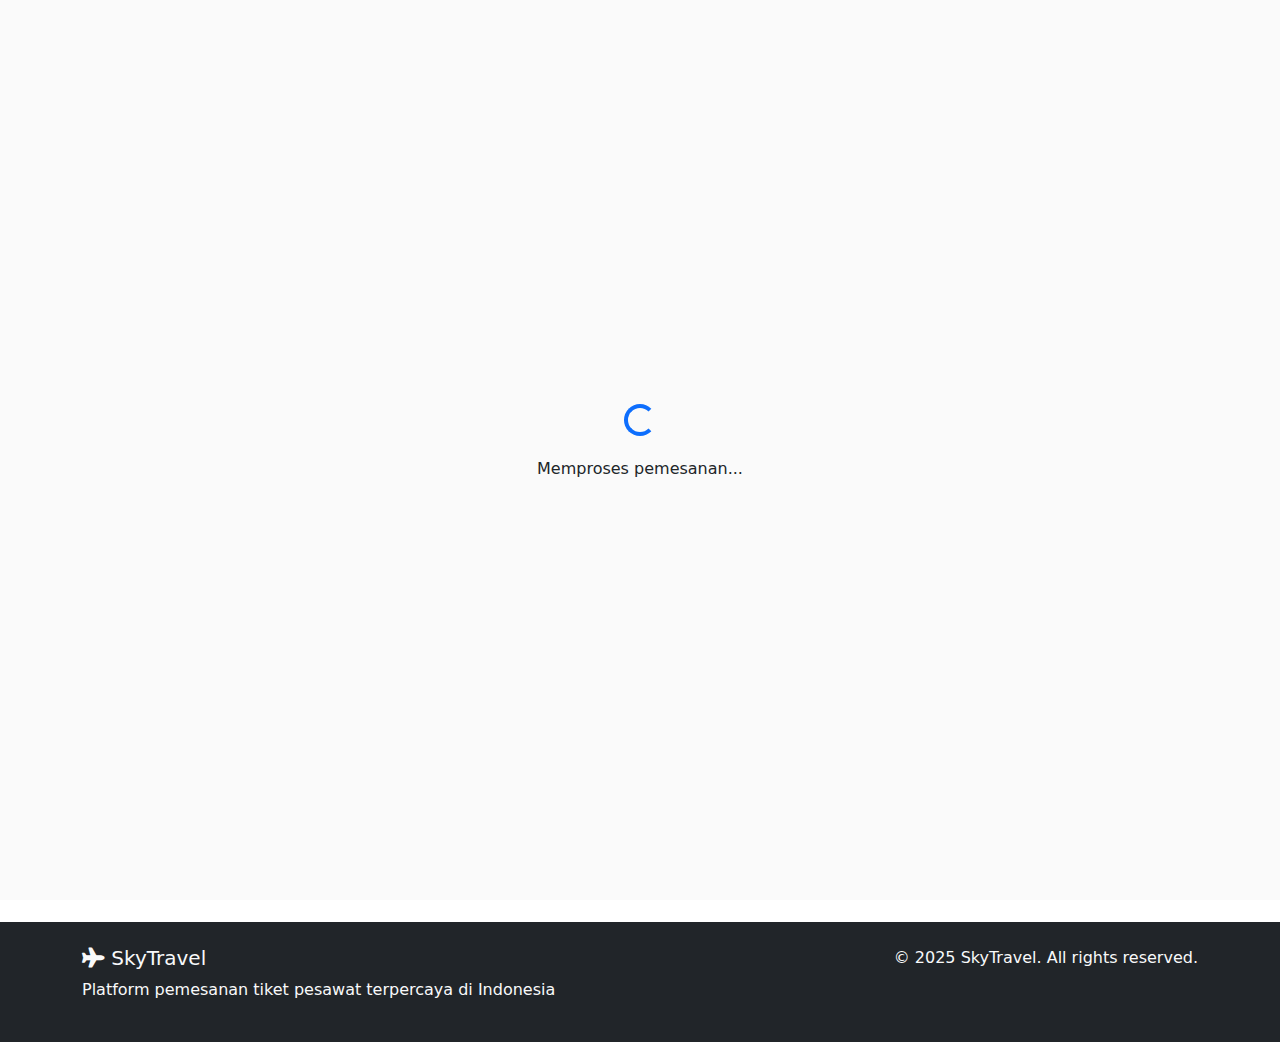
<file: booking.html>
<!DOCTYPE html>
<html lang="id">
<head>
    <meta charset="UTF-8">
    <meta name="viewport" content="width=device-width, initial-scale=1.0">
    <title>Pemesanan - SkyTravel</title>
    <link href="https://cdn.jsdelivr.net/npm/bootstrap@5.3.0/dist/css/bootstrap.min.css" rel="stylesheet">
    <link href="https://cdnjs.cloudflare.com/ajax/libs/font-awesome/6.0.0/css/all.min.css" rel="stylesheet">
    <link href="styles.css" rel="stylesheet">
</head>
<body>
    <!-- Loading Animation -->
    <div id="loading-overlay" class="loading-overlay">
        <div class="loading-spinner">
            <div class="spinner-border text-primary" role="status">
                <span class="visually-hidden">Loading...</span>
            </div>
            <p class="mt-3">Memproses pemesanan...</p>
        </div>
    </div>

    <!-- Navigation -->
    <nav class="navbar navbar-expand-lg navbar-dark bg-primary fixed-top">
        <div class="container">
            <a class="navbar-brand" href="index.html">
                <i class="fas fa-plane"></i> SkyTravel
            </a>
            <button class="navbar-toggler" type="button" data-bs-toggle="collapse" data-bs-target="#navbarNav">
                <span class="navbar-toggler-icon"></span>
            </button>
            <div class="collapse navbar-collapse" id="navbarNav">
                <ul class="navbar-nav ms-auto">
                    <li class="nav-item">
                        <a class="nav-link" href="index.html">Beranda</a>
                    </li>
                    <li class="nav-item">
                        <a class="nav-link" href="search.html">Penerbangan</a>
                    </li>
                    <li class="nav-item">
                        <a class="nav-link active" href="booking.html">Pemesanan</a>
                    </li>
                    <li class="nav-item">
                        <a class="nav-link" href="profile.html">Profil</a>
                    </li>
                    <li class="nav-item">
                        <a class="nav-link" href="contact.html">Kontak</a>
                    </li>
                </ul>
            </div>
        </div>
    </nav>

    <div class="container mt-5 pt-5">
        <div class="row">
            <div class="col-lg-8">
                <!-- Passenger Information Form -->
                <div class="card shadow mb-4">
                    <div class="card-header bg-primary text-white">
                        <h5 class="mb-0"><i class="fas fa-user"></i> Informasi Penumpang</h5>
                    </div>
                    <div class="card-body">
                        <form id="bookingForm">
                            <div class="row">
                                <div class="col-md-6 mb-3">
                                    <label class="form-label">Nama Lengkap *</label>
                                    <input type="text" class="form-control" id="fullName" required>
                                    <div class="invalid-feedback" id="nameError"></div>
                                </div>
                                <div class="col-md-6 mb-3">
                                    <label class="form-label">Email *</label>
                                    <input type="email" class="form-control" id="email" required>
                                    <div class="invalid-feedback" id="emailError"></div>
                                </div>
                            </div>
                            <div class="row">
                                <div class="col-md-6 mb-3">
                                    <label class="form-label">Nomor Telepon *</label>
                                    <input type="tel" class="form-control" id="phone" required>
                                    <div class="invalid-feedback" id="phoneError"></div>
                                </div>
                                <div class="col-md-6 mb-3">
                                    <label class="form-label">Tanggal Lahir</label>
                                    <input type="date" class="form-control" id="birthDate">
                                </div>
                            </div>
                            <div class="mb-3">
                                <label class="form-label">Alamat</label>
                                <textarea class="form-control" id="address" rows="3"></textarea>
                            </div>
                        </form>
                    </div>
                </div>

                <!-- Account Creation Form -->
                <div class="card shadow mb-4">
                    <div class="card-header bg-success text-white">
                        <h5 class="mb-0"><i class="fas fa-user-plus"></i> Buat Akun (Opsional)</h5>
                    </div>
                    <div class="card-body">
                        <form id="accountForm">
                            <div class="row">
                                <div class="col-md-6 mb-3">
                                    <label class="form-label">Username</label>
                                    <input type="text" class="form-control" id="username">
                                    <div class="invalid-feedback" id="usernameError"></div>
                                    <div class="form-text">5-20 karakter</div>
                                </div>
                                <div class="col-md-6 mb-3">
                                    <label class="form-label">Password</label>
                                    <input type="password" class="form-control" id="password">
                                    <div class="invalid-feedback" id="passwordError"></div>
                                    <div class="form-text">
                                        <small>
                                            <div id="passwordRequirements">
                                                <div class="requirement" id="lengthReq">
                                                    <i class="fas fa-times text-danger"></i> Minimal 20 karakter
                                                </div>
                                                <div class="requirement" id="uppercaseReq">
                                                    <i class="fas fa-times text-danger"></i> Huruf besar
                                                </div>
                                                <div class="requirement" id="lowercaseReq">
                                                    <i class="fas fa-times text-danger"></i> Huruf kecil
                                                </div>
                                                <div class="requirement" id="numberReq">
                                                    <i class="fas fa-times text-danger"></i> Angka
                                                </div>
                                            </div>
                                        </small>
                                    </div>
                                </div>
                            </div>
                            <div class="mb-3">
                                <label class="form-label">Konfirmasi Password</label>
                                <input type="password" class="form-control" id="confirmPassword">
                                <div class="invalid-feedback" id="confirmPasswordError"></div>
                            </div>
                        </form>
                    </div>
                </div>
            </div>

            <div class="col-lg-4">
                <!-- Flight Summary -->
                <div class="card shadow sticky-top">
                    <div class="card-header bg-info text-white">
                        <h5 class="mb-0"><i class="fas fa-plane"></i> Ringkasan Penerbangan</h5>
                    </div>
                    <div class="card-body">
                        <div class="flight-summary">
                            <div class="d-flex justify-content-between mb-2">
                                <span>Rute:</span>
                                <strong>Jakarta → Bali</strong>
                            </div>
                            <div class="d-flex justify-content-between mb-2">
                                <span>Tanggal:</span>
                                <strong>25 Des 2024</strong>
                            </div>
                            <div class="d-flex justify-content-between mb-2">
                                <span>Waktu:</span>
                                <strong>08:00 - 11:00</strong>
                            </div>
                            <div class="d-flex justify-content-between mb-2">
                                <span>Maskapai:</span>
                                <strong>Garuda Indonesia</strong>
                            </div>
                            <div class="d-flex justify-content-between mb-2">
                                <span>Penumpang:</span>
                                <strong>1</strong>
                            </div>
                            <hr>
                            <div class="d-flex justify-content-between mb-3">
                                <span>Total Harga:</span>
                                <strong class="text-primary fs-5">Rp 1.200.000</strong>
                            </div>
                            <button type="button" class="btn btn-primary w-100" id="proceedPayment">
                                <i class="fas fa-credit-card"></i> Lanjut ke Pembayaran
                            </button>
                        </div>
                    </div>
                </div>
            </div>
        </div>
    </div>

    <!-- Footer -->
    <footer class="bg-dark text-light py-4 mt-5">
        <div class="container">
            <div class="row">
                <div class="col-md-6">
                    <h5><i class="fas fa-plane"></i> SkyTravel</h5>
                    <p>Platform pemesanan tiket pesawat terpercaya di Indonesia</p>
                </div>
                <div class="col-md-6 text-md-end">
                    <p>&copy; 2025 SkyTravel. All rights reserved.</p>
                </div>
            </div>
        </div>
    </footer>

    <script src="https://cdn.jsdelivr.net/npm/bootstrap@5.3.0/dist/js/bootstrap.bundle.min.js"></script>
    <script src="script.js"></script>
</body>
</html>
</file>
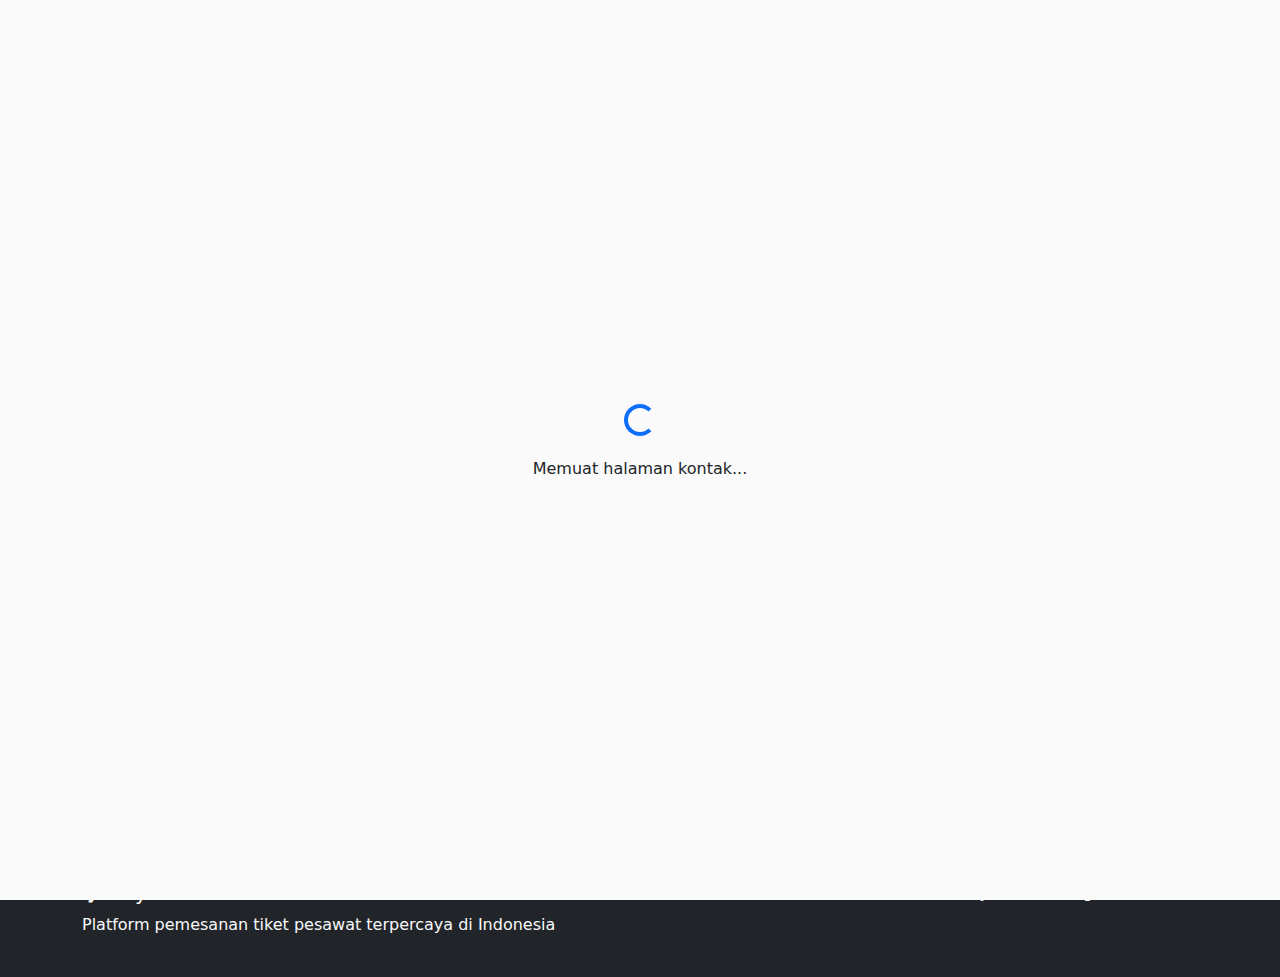
<file: contact.html>
<!DOCTYPE html>
<html lang="id">
<head>
    <meta charset="UTF-8">
    <meta name="viewport" content="width=device-width, initial-scale=1.0">
    <title>Kontak - SkyTravel</title>
    <link href="https://cdn.jsdelivr.net/npm/bootstrap@5.3.0/dist/css/bootstrap.min.css" rel="stylesheet">
    <link href="https://cdnjs.cloudflare.com/ajax/libs/font-awesome/6.0.0/css/all.min.css" rel="stylesheet">
    <link href="styles.css" rel="stylesheet">
</head>
<body>
    <!-- Loading Animation -->
    <div id="loading-overlay" class="loading-overlay">
        <div class="loading-spinner">
            <div class="spinner-border text-primary" role="status">
                <span class="visually-hidden">Loading...</span>
            </div>
            <p class="mt-3">Memuat halaman kontak...</p>
        </div>
    </div>

    <!-- Navigation -->
    <nav class="navbar navbar-expand-lg navbar-dark bg-primary fixed-top">
        <div class="container">
            <a class="navbar-brand" href="index.html">
                <i class="fas fa-plane"></i> SkyTravel
            </a>
            <button class="navbar-toggler" type="button" data-bs-toggle="collapse" data-bs-target="#navbarNav">
                <span class="navbar-toggler-icon"></span>
            </button>
            <div class="collapse navbar-collapse" id="navbarNav">
                <ul class="navbar-nav ms-auto">
                    <li class="nav-item">
                        <a class="nav-link" href="index.html">Beranda</a>
                    </li>
                    <li class="nav-item">
                        <a class="nav-link" href="search.html">Penerbangan</a>
                    </li>
                    <li class="nav-item">
                        <a class="nav-link" href="booking.html">Pemesanan</a>
                    </li>
                    <li class="nav-item">
                        <a class="nav-link" href="profile.html">Profil</a>
                    </li>
                    <li class="nav-item">
                        <a class="nav-link active" href="contact.html">Kontak</a>
                    </li>
                </ul>
            </div>
        </div>
    </nav>

    <div class="container mt-5 pt-5">
        <!-- Contact Header -->
        <div class="text-center mb-5">
            <h1>Hubungi Kami</h1>
            <p class="lead">Tim customer service kami siap membantu Anda 24/7</p>
        </div>

        <div class="row">
            <div class="col-lg-8">
                <!-- Contact Form -->
                <div class="card shadow">
                    <div class="card-header bg-primary text-white">
                        <h5 class="mb-0"><i class="fas fa-envelope"></i> Kirim Pesan</h5>
                    </div>
                    <div class="card-body">
                        <form id="contactForm">
                            <div class="row">
                                <div class="col-md-6 mb-3">
                                    <label class="form-label">Nama Lengkap *</label>
                                    <input type="text" class="form-control" id="contactName" required>
                                    <div class="invalid-feedback" id="contactNameError"></div>
                                </div>
                                <div class="col-md-6 mb-3">
                                    <label class="form-label">Email *</label>
                                    <input type="email" class="form-control" id="contactEmail" required>
                                    <div class="invalid-feedback" id="contactEmailError"></div>
                                </div>
                            </div>
                            <div class="row">
                                <div class="col-md-6 mb-3">
                                    <label class="form-label">Nomor Telepon</label>
                                    <input type="tel" class="form-control" id="contactPhone">
                                </div>
                                <div class="col-md-6 mb-3">
                                    <label class="form-label">Subjek *</label>
                                    <select class="form-select" id="contactSubject" required>
                                        <option value="">Pilih subjek</option>
                                        <option value="booking">Pertanyaan Pemesanan</option>
                                        <option value="payment">Masalah Pembayaran</option>
                                        <option value="refund">Permintaan Refund</option>
                                        <option value="complaint">Keluhan</option>
                                        <option value="other">Lainnya</option>
                                    </select>
                                </div>
                            </div>
                            <div class="mb-3">
                                <label class="form-label">Pesan *</label>
                                <textarea class="form-control" id="contactMessage" rows="5" required></textarea>
                                <div class="invalid-feedback" id="contactMessageError"></div>
                                <div class="form-text">Maksimal 50 karakter</div>
                            </div>
                            <div class="mb-3 form-check">
                                <input type="checkbox" class="form-check-input" id="agreeTerms" required>
                                <label class="form-check-label" for="agreeTerms">
                                    Saya setuju dengan syarat dan ketentuan
                                </label>
                            </div>
                            <button type="submit" class="btn btn-primary">
                                <i class="fas fa-paper-plane"></i> Kirim Pesan
                            </button>
                        </form>
                    </div>
                </div>
            </div>

            <div class="col-lg-4">
                <!-- Contact Information -->
                <div class="card shadow mb-4">
                    <div class="card-header bg-info text-white">
                        <h5 class="mb-0"><i class="fas fa-info-circle"></i> Informasi Kontak</h5>
                    </div>
                    <div class="card-body">
                        <div class="contact-info">
                            <div class="mb-3">
                                <i class="fas fa-phone text-primary"></i>
                                <strong>Telepon:</strong><br>
                                <span>+62 21 1234 5678</span>
                            </div>
                            <div class="mb-3">
                                <i class="fas fa-envelope text-primary"></i>
                                <strong>Email:</strong><br>
                                <span>support@skytravel.com</span>
                            </div>
                            <div class="mb-3">
                                <i class="fas fa-map-marker-alt text-primary"></i>
                                <strong>Alamat:</strong><br>
                                <span>Jl. Sudirman No. 123<br>Jakarta Pusat, 10220</span>
                            </div>
                            <div class="mb-3">
                                <i class="fas fa-clock text-primary"></i>
                                <strong>Jam Operasional:</strong><br>
                                <span>24 Jam / 7 Hari</span>
                            </div>
                        </div>
                    </div>
                </div>

                <!-- FAQ -->
                <div class="card shadow">
                    <div class="card-header bg-warning text-dark">
                        <h5 class="mb-0"><i class="fas fa-question-circle"></i> FAQ</h5>
                    </div>
                    <div class="card-body">
                        <div class="accordion" id="faqAccordion">
                            <div class="accordion-item">
                                <h2 class="accordion-header">
                                    <button class="accordion-button collapsed" type="button" data-bs-toggle="collapse" data-bs-target="#faq1">
                                        Bagaimana cara membatalkan tiket?
                                    </button>
                                </h2>
                                <div id="faq1" class="accordion-collapse collapse" data-bs-parent="#faqAccordion">
                                    <div class="accordion-body">
                                        Anda dapat membatalkan tiket melalui halaman profil atau menghubungi customer service kami.
                                    </div>
                                </div>
                            </div>
                            <div class="accordion-item">
                                <h2 class="accordion-header">
                                    <button class="accordion-button collapsed" type="button" data-bs-toggle="collapse" data-bs-target="#faq2">
                                        Berapa lama proses refund?
                                    </button>
                                </h2>
                                <div id="faq2" class="accordion-collapse collapse" data-bs-parent="#faqAccordion">
                                    <div class="accordion-body">
                                        Proses refund membutuhkan waktu 3-7 hari kerja setelah permohonan disetujui.
                                    </div>
                                </div>
                            </div>
                        </div>
                    </div>
                </div>
            </div>
        </div>
    </div>

    <!-- Footer -->
    <footer class="bg-dark text-light py-4 mt-5">
        <div class="container">
            <div class="row">
                <div class="col-md-6">
                    <h5><i class="fas fa-plane"></i> SkyTravel</h5>
                    <p>Platform pemesanan tiket pesawat terpercaya di Indonesia</p>
                </div>
                <div class="col-md-6 text-md-end">
                    <p>&copy; 2025 SkyTravel. All rights reserved.</p>
                </div>
            </div>
        </div>
    </footer>

    <script src="https://cdn.jsdelivr.net/npm/bootstrap@5.3.0/dist/js/bootstrap.bundle.min.js"></script>
    <script src="script.js"></script>
</body>
</html>
</file>
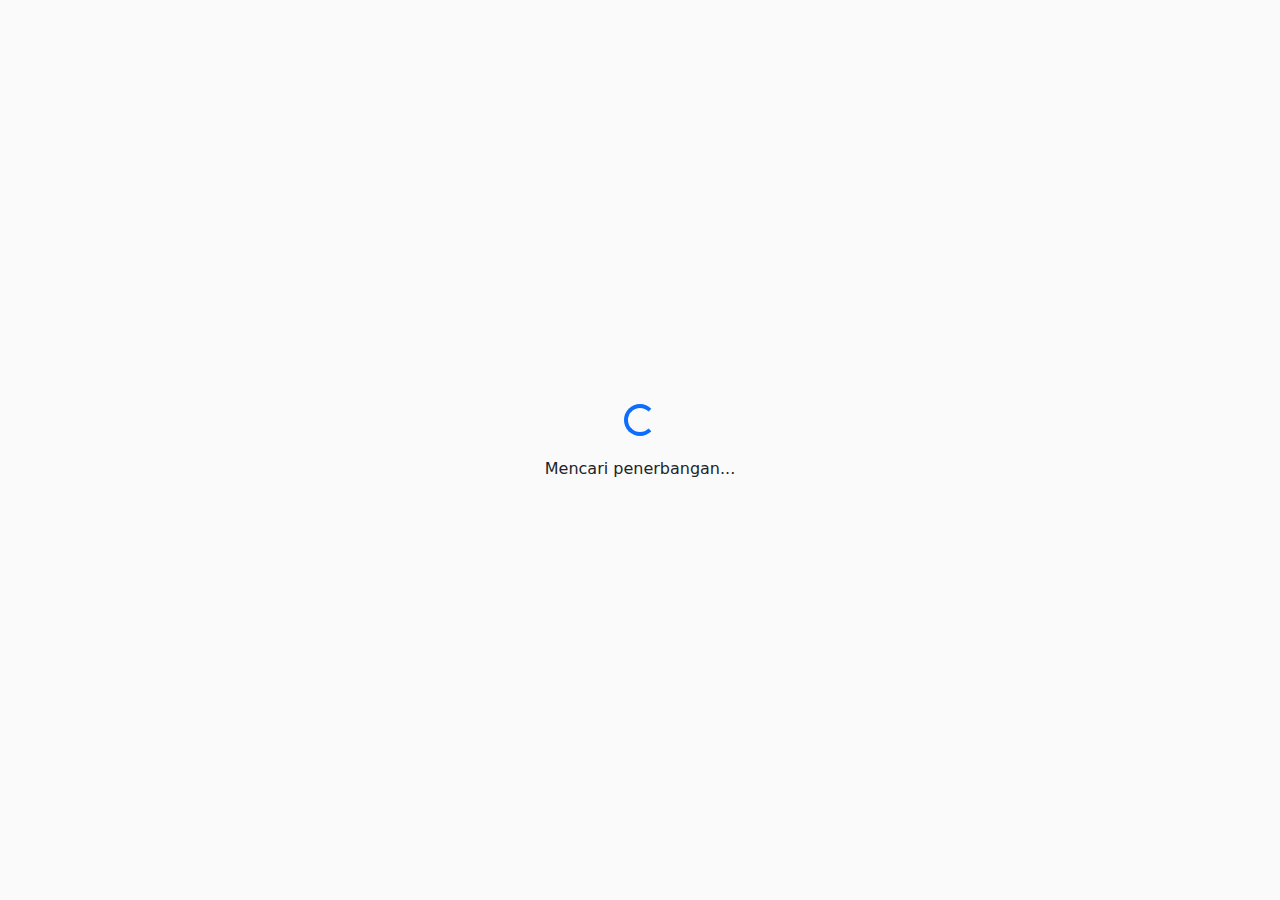
<file: search.html>
<!DOCTYPE html>
<html lang="id">
<head>
    <meta charset="UTF-8">
    <meta name="viewport" content="width=device-width, initial-scale=1.0">
    <title>Cari Penerbangan - SkyTravel</title>
    <link href="https://cdn.jsdelivr.net/npm/bootstrap@5.3.0/dist/css/bootstrap.min.css" rel="stylesheet">
    <link href="https://cdnjs.cloudflare.com/ajax/libs/font-awesome/6.0.0/css/all.min.css" rel="stylesheet">
    <link href="styles.css" rel="stylesheet">
</head>
<body>
    <!-- Loading Animation -->
    <div id="loading-overlay" class="loading-overlay">
        <div class="loading-spinner">
            <div class="spinner-border text-primary" role="status">
                <span class="visually-hidden">Loading...</span>
            </div>
            <p class="mt-3">Mencari penerbangan...</p>
        </div>
    </div>

    <!-- Navigation -->
    <nav class="navbar navbar-expand-lg navbar-dark bg-primary fixed-top">
        <div class="container">
            <a class="navbar-brand" href="index.html">
                <i class="fas fa-plane"></i> SkyTravel
            </a>
            <button class="navbar-toggler" type="button" data-bs-toggle="collapse" data-bs-target="#navbarNav">
                <span class="navbar-toggler-icon"></span>
            </button>
            <div class="collapse navbar-collapse" id="navbarNav">
                <ul class="navbar-nav ms-auto">
                    <li class="nav-item">
                        <a class="nav-link" href="index.html">Beranda</a>
                    </li>
                    <li class="nav-item">
                        <a class="nav-link active" href="search.html">Cari Penerbangan</a>
                    </li>
                    <li class="nav-item">
                        <a class="nav-link" href="booking.html">Pemesanan</a>
                    </li>
                    <li class="nav-item">
                        <a class="nav-link" href="profile.html">Profil</a>
                    </li>
                    <li class="nav-item">
                        <a class="nav-link" href="contact.html">Kontak</a>
                    </li>
                </ul>
            </div>
        </div>
    </nav>

    <div class="container mt-5 pt-5">
        <!-- Search Form -->
        <div class="row justify-content-center mb-5">
            <div class="col-lg-10">
                <div class="card shadow">
                    <div class="card-body p-4">
                        <h3 class="card-title text-center mb-4">Cari Penerbangan</h3>
                        <form id="searchForm">
                            <div class="row">
                                <div class="col-md-6 mb-3">
                                    <label class="form-label">Dari</label>
                                    <select class="form-select" id="fromCity" required>
                                        <option value="">Pilih kota asal</option>
                                        <option value="Jakarta">Jakarta (CGK)</option>
                                        <option value="Surabaya">Surabaya (MLG)</option>
                                        <option value="Medan">Medan (KNO)</option>
                                        <option value="Makassar">Makassar (UPG)</option>
                                    </select>
                                </div>
                                <div class="col-md-6 mb-3">
                                    <label class="form-label">Ke</label>
                                    <select class="form-select" id="toCity" required>
                                        <option value="">Pilih kota tujuan</option>
                                        <option value="Bali">Bali (DPS)</option>
                                        <option value="Yogyakarta">Yogyakarta (JOG)</option>
                                        <option value="Bandung">Bandung (BDO)</option>
                                        <option value="Lombok">Lombok (LOP)</option>
                                    </select>
                                </div>
                            </div>
                            <div class="row">
                                <div class="col-md-6 mb-3">
                                    <label class="form-label">Tanggal Berangkat</label>
                                    <input type="date" class="form-control" id="departDate" required>
                                </div>
                                <div class="col-md-6 mb-3">
                                    <label class="form-label">Jumlah Penumpang</label>
                                    <select class="form-select" id="passengers">
                                        <option value="1">1 Penumpang</option>
                                        <option value="2">2 Penumpang</option>
                                        <option value="3">3 Penumpang</option>
                                        <option value="4">4+ Penumpang</option>
                                    </select>
                                </div>
                            </div>
                            <div class="text-center">
                                <button type="submit" class="btn btn-primary btn-lg px-5">
                                    <i class="fas fa-search"></i> Cari Penerbangan
                                </button>
                            </div>
                        </form>
                    </div>
                </div>
            </div>
        </div>

        <!-- Flight Results Table (Responsive) -->
        <div id="flightResults" class="d-none">
            <h4 class="mb-4">Hasil Pencarian Penerbangan</h4>
            <div class="table-responsive">
                <table class="table table-striped table-hover">
                    <thead class="table-primary">
                        <tr>
                            <th>Maskapai</th>
                            <th>Rute</th>
                            <th>Waktu</th>
                            <th>Durasi</th>
                            <th>Harga</th>
                            <th>Aksi</th>
                        </tr>
                    </thead>
                    <tbody id="flightTableBody">
                        <!-- Flight results will be populated here -->
                    </tbody>
                </table>
            </div>
        </div>

        <!-- Flight Cards with Hover Effects -->
        <div id="flightCards" class="d-none">
            <h4 class="mb-4">Penerbangan Tersedia</h4>
            <div class="row" id="flightCardsContainer">
                <!-- Flight cards will be populated here -->
            </div>
        </div>
    </div>

    <!-- Footer -->
    <footer class="bg-dark text-light py-4 mt-5">
        <div class="container">
            <div class="row">
                <div class="col-md-6">
                    <h5><i class="fas fa-plane"></i> SkyTravel</h5>
                    <p>Platform pemesanan tiket pesawat terpercaya di Indonesia</p>
                </div>
                <div class="col-md-6 text-md-end">
                    <p>&copy; 202 SkyTravel. All rights reserved.</p>
                </div>
            </div>
        </div>
    </footer>

    <script src="https://cdn.jsdelivr.net/npm/bootstrap@5.3.0/dist/js/bootstrap.bundle.min.js"></script>
    <script src="script.js"></script>
</body>
</html>
</file>
<file: styles.css>
/* Custom Styles for SkyTravel */

/* Loading Animation */
.loading-overlay {
  position: fixed;
  top: 0;
  left: 0;
  width: 100%;
  height: 100%;
  background: rgba(250, 250, 250);
  display: flex;
  justify-content: center;
  align-items: center;
  z-index: 9999;
  transition: opacity 0.3s ease;
}

.loading-spinner {
  text-align: center;
}

.loading-overlay.hidden {
  opacity: 0;
  pointer-events: none;
}

/* Hero Section */
.hero-section {
  margin-top: 56px;
}

.carousel-item img {
  height: 600px;
  object-fit: cover;
  filter: brightness(0.7);
}

.carousel-caption {
  background: rgba(0, 0, 0, 0.5);
  padding: 2rem;
  border-radius: 10px;
}

/* Destination Cards with Hover Effects */
.destination-card {
  position: relative;
  overflow: hidden;
  border-radius: 10px;
  box-shadow: 0 4px 6px rgba(0, 0, 0, 0.1);
  transition: transform 0.3s ease, box-shadow 0.3s ease;
  background: white;
}

.destination-card:hover {
  transform: translateY(-5px);
  box-shadow: 0 8px 25px rgba(0, 0, 0, 0.15);
}

.destination-card img {
  transition: transform 0.3s ease;
}

.destination-card:hover img {
  transform: scale(1.05);
}

.card-overlay {
  position: absolute;
  top: 0;
  left: 0;
  right: 0;
  bottom: 0;
  background: rgba(0, 123, 255, 0.9);
  color: white;
  display: flex;
  align-items: center;
  justify-content: center;
  opacity: 0;
  transition: opacity 0.3s ease;
  padding: 1rem;
}

.destination-card:hover .card-overlay {
  opacity: 1;
}

.overlay-content {
  text-align: center;
}

.overlay-content ul {
  list-style: none;
  padding: 0;
  margin: 1rem 0;
}

.overlay-content li {
  padding: 0.25rem 0;
}

.card-price {
  font-size: 1.1rem;
  color: #007bff;
  margin-top: 1rem;
}

/* Flight Cards */
.flight-card {
  border: 1px solid #dee2e6;
  border-radius: 10px;
  padding: 1.5rem;
  margin-bottom: 1rem;
  transition: all 0.3s ease;
  background: white;
}

.flight-card:hover {
  border-color: #007bff;
  box-shadow: 0 4px 15px rgba(0, 123, 255, 0.1);
  transform: translateY(-2px);
}

.flight-info {
  display: flex;
  justify-content: space-between;
  align-items: center;
}

.flight-route {
  font-size: 1.2rem;
  font-weight: bold;
  color: #333;
}

.flight-time {
  color: #666;
  font-size: 0.9rem;
}

.flight-price {
  font-size: 1.5rem;
  font-weight: bold;
  color: #007bff;
}

/* Feature Icons */
.feature-icon {
  margin-bottom: 1rem;
}

.feature-icon i {
  transition: transform 0.3s ease;
}

.feature-icon:hover i {
  transform: scale(1.1);
}

/* Form Validation Styles */
.form-control.is-invalid {
  border-color: #dc3545;
}

.form-control.is-valid {
  border-color: #28a745;
}

.invalid-feedback {
  display: block;
  width: 100%;
  margin-top: 0.25rem;
  font-size: 0.875em;
  color: #dc3545;
}

/* Password Requirements */
.requirement {
  font-size: 0.8rem;
  margin: 0.2rem 0;
}

.requirement.valid i {
  color: #28a745 !important;
}

.requirement.valid i:before {
  content: "\f00c";
}

/* Responsive Table */
.table-responsive {
  border-radius: 10px;
  overflow: hidden;
  box-shadow: 0 2px 10px rgba(0, 0, 0, 0.1);
}

.table {
  margin-bottom: 0;
}

.table th {
  border-top: none;
  font-weight: 600;
  text-transform: uppercase;
  font-size: 0.85rem;
  letter-spacing: 0.5px;
}

.table-hover tbody tr:hover {
  background-color: rgba(0, 123, 255, 0.05);
}

/* Badge Styles */
.badge {
  font-size: 0.75rem;
  padding: 0.5rem 0.75rem;
}

/* Contact Info */
.contact-info i {
  width: 20px;
  margin-right: 10px;
}

/* Sticky Elements */
.sticky-top {
  top: 80px;
}

/* Animation Classes */
.fade-in {
  animation: fadeIn 0.5s ease-in;
}

@keyframes fadeIn {
  from {
    opacity: 0;
    transform: translateY(20px);
  }
  to {
    opacity: 1;
    transform: translateY(0);
  }
}

.slide-in-left {
  animation: slideInLeft 0.5s ease-out;
}

@keyframes slideInLeft {
  from {
    opacity: 0;
    transform: translateX(-50px);
  }
  to {
    opacity: 1;
    transform: translateX(0);
  }
}

/* Mobile Responsiveness */
@media (max-width: 768px) {
  .carousel-caption {
    padding: 1rem;
  }

  .carousel-caption h1 {
    font-size: 1.8rem;
  }

  .flight-info {
    flex-direction: column;
    text-align: center;
  }

  .flight-info > div {
    margin-bottom: 1rem;
  }

  .table-responsive {
    font-size: 0.85rem;
  }

  .destination-card .card-overlay {
    position: static;
    opacity: 1;
    background: rgba(0, 123, 255, 0.1);
    color: #333;
    margin-top: 1rem;
    border-radius: 5px;
  }
}

@media (max-width: 576px) {
  .container {
    padding-left: 10px;
    padding-right: 10px;
  }

  .card {
    margin-bottom: 1rem;
  }

  .btn-lg {
    padding: 0.75rem 1.5rem;
    font-size: 1rem;
  }
}

/* Custom Scrollbar */
::-webkit-scrollbar {
  width: 8px;
}

::-webkit-scrollbar-track {
  background: #f1f1f1;
}

::-webkit-scrollbar-thumb {
  background: #007bff;
  border-radius: 4px;
}

::-webkit-scrollbar-thumb:hover {
  background: #0056b3;
}

/* Print Styles */
@media print {
  .navbar,
  .loading-overlay,
  .btn,
  footer {
    display: none !important;
  }

  .container {
    margin-top: 0 !important;
    padding-top: 0 !important;
  }
}

/* Profile Photo Styles */
.profile-photo-container {
  position: relative;
  display: inline-block;
}

.profile-photo-container:hover .photo-overlay {
  opacity: 1;
}

.photo-overlay {
  position: absolute;
  top: 0;
  left: 0;
  right: 0;
  bottom: 0;
  background: rgba(0, 0, 0, 0.5);
  border-radius: 50%;
  display: flex;
  align-items: center;
  justify-content: center;
  opacity: 0;
  transition: opacity 0.3s ease;
  cursor: pointer;
}

.photo-overlay i {
  color: white;
  font-size: 1.5rem;
}

/* Profile Card Enhancements */
.profile-card .card-body {
  padding: 2rem;
}

.profile-stats {
  background: linear-gradient(135deg, #667eea 0%, #764ba2 100%);
  color: white;
  border-radius: 10px;
  padding: 1rem;
  margin-top: 1rem;
}

.profile-stats .stat-item {
  text-align: center;
  padding: 0.5rem;
}

.profile-stats .stat-number {
  font-size: 1.5rem;
  font-weight: bold;
  display: block;
}

.profile-stats .stat-label {
  font-size: 0.8rem;
  opacity: 0.9;
}

/* Notification Styles */
.alert {
  box-shadow: 0 4px 6px rgba(0, 0, 0, 0.1);
  border: none;
}

.alert-success {
  background-color: #d4edda;
  color: #155724;
}

.alert-info {
  background-color: #cce7ff;
  color: #004085;
}

.alert-warning {
  background-color: #fff3cd;
  color: #856404;
}

.alert-danger {
  background-color: #f8d7da;
  color: #721c24;
}

/* Class Selection Styles */
.class-option {
  padding: 0.25rem 0;
  font-size: 0.85rem;
}

.price-breakdown {
  font-size: 0.9rem;
}

.price-breakdown .d-flex {
  margin-bottom: 0.5rem;
}

.form-check {
  margin-bottom: 0.5rem;
}

.form-check-label {
  font-size: 0.9rem;
  cursor: pointer;
}

.form-check-input:checked {
  background-color: #007bff;
  border-color: #007bff;
}

/* Flight Summary Enhancements */
.flight-summary {
  font-size: 0.95rem;
}

.flight-summary hr {
  margin: 1rem 0;
  opacity: 0.3;
}

#selectedClass {
  color: #007bff;
  font-weight: 600;
}

/* Class Info Styling */
#classInfo {
  background: #f8f9fa;
  padding: 0.75rem;
  border-radius: 0.375rem;
  margin-top: 0.5rem;
}

/* Responsive adjustments for class selection */
@media (max-width: 768px) {
  .class-option {
    font-size: 0.8rem;
  }

  .price-breakdown {
    font-size: 0.85rem;
  }

  .form-check-label {
    font-size: 0.85rem;
  }
}
</file>
